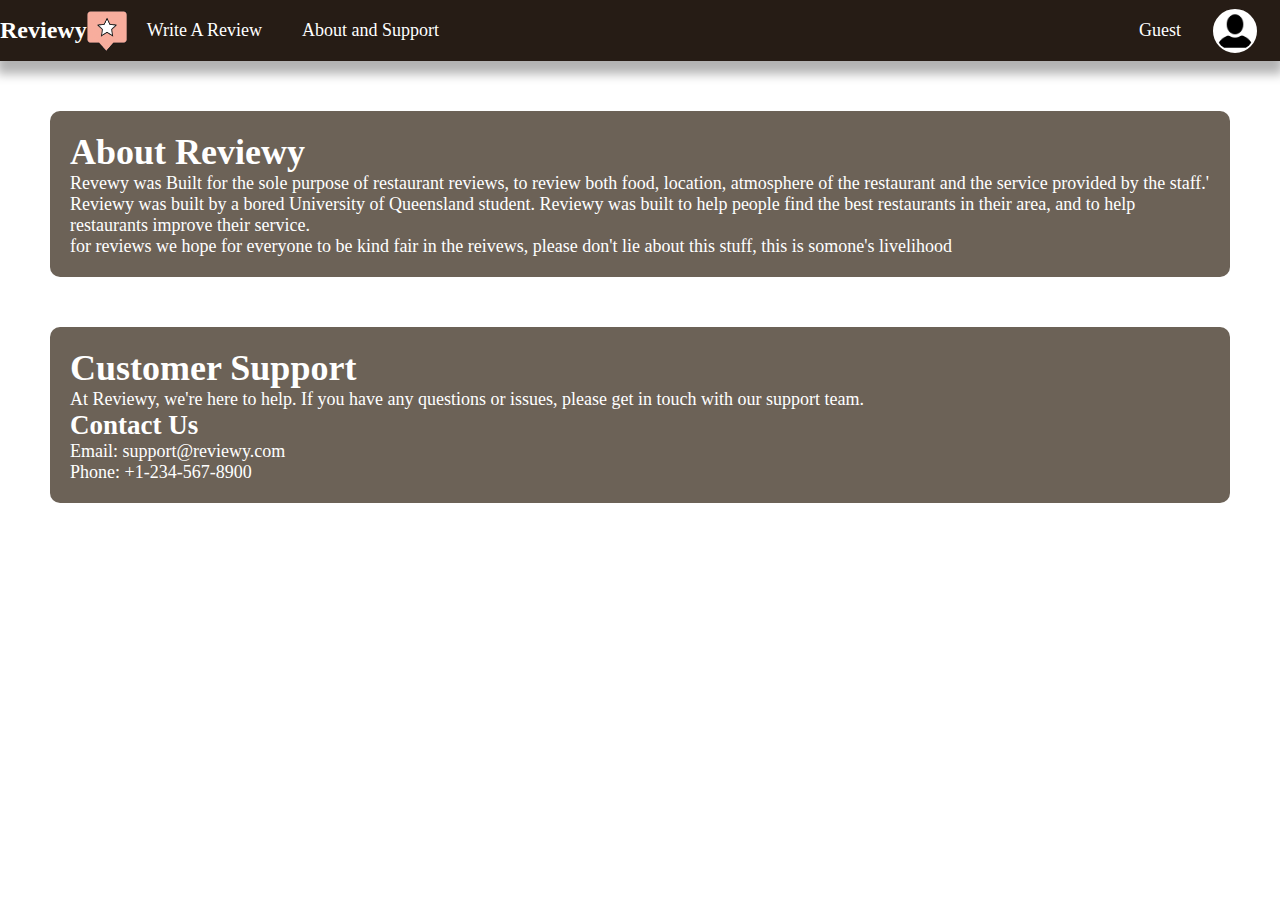
<file: Reviewy/About.html>
<!DOCTYPE html>
<html lang="en">
<head>
    <meta charset="UTF-8">
    <meta http-equiv="X-UA-Compatible" content="IE=edge">
    
    <title>Reviewy</title>
    
    <link rel="stylesheet" href="about.css">
    <link rel="stylesheet" href="styles.css">
    <script src="https://code.jquery.com/jquery-3.5.1.min.js"></script>
</head>
<body>
    <header> 
        <nav class="navbar">
            <a class = Logo href = "index.html"><h1 class = Logo_text>Reviewy </h1><img class = logo_image src="img/Logo.png" alt="Logo"></a>
            

    
            <ul class="navbar-links">
                <li class="navbar-dropdown">
                    <a href="write_Review_b.html">Write A Review</a>
                </li>
                <li class="navbar-dropdown">
                    <a href="About.html">About and Support</a>
                    
                <li id="account" class="navbar-dropdown">
                    <a href="#">
                        <div id="account_name">Guest</div><img onload="get_user()" id="account_image" src="img/Account.png", alt="Account image">
                    </a>
                    <div class="dropdown">
                        <a href="Login.html">Log in</a>
                        <a href="Register.html">Register</a>
                        <a onclick = "logout()" >Logout</a>
                    </div>

                </li> 
            </ul>
        </nav>
    </header>

    <div class="about-me">
        <h1>About Reviewy</h1>
        <p>Revewy was Built for the sole purpose of restaurant reviews, to review both food, location, atmosphere of the restaurant and the service provided by the staff.'
            Reviewy was built by a bored University of Queensland student. Reviewy was built to help people find the best restaurants in their area, and to help restaurants 
            improve their service.</p>

        <p>for reviews we hope for everyone to be kind fair in the reivews, please don't lie about this stuff, this is somone's livelihood</p>
        
    </div>


    <div class="customer-support">
        <h1>Customer Support</h1>
        <p>At Reviewy, we're here to help. If you have any questions or issues, please get in touch with our support team.</p>
        <h2>Contact Us</h2>
        <p>Email: support@reviewy.com</p>
        <p>Phone: +1-234-567-8900</p>
    </div>
</body>
</file>
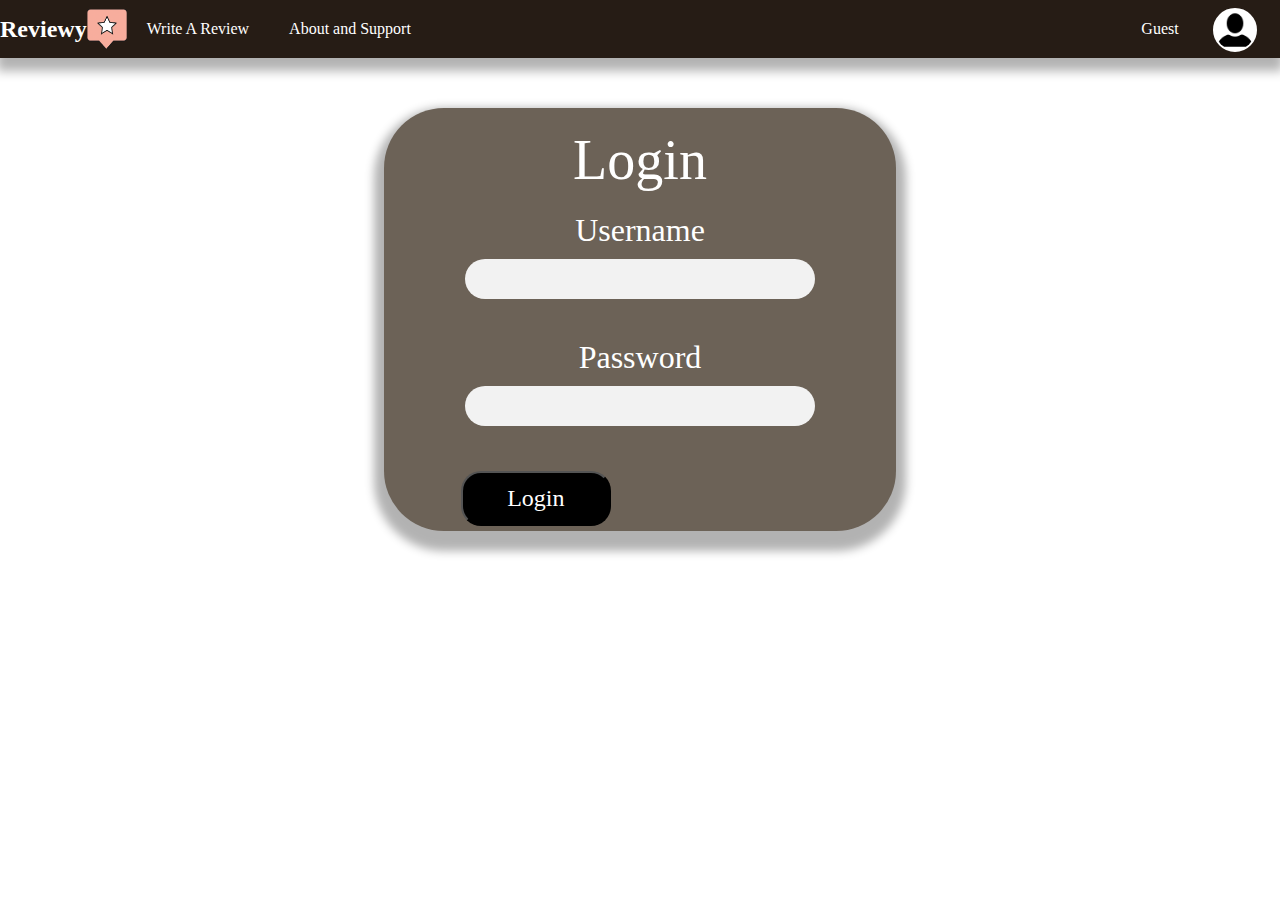
<file: Reviewy/Login.html>
<!DOCTYPE html>
<html lang="en">
<head>
    <meta charset="UTF-8">
    <meta http-equiv="X-UA-Compatible" content="IE=edge">
    
    <title>Reviewy</title>
    <link rel="stylesheet" href="styles.css">
    <link rel="stylesheet" href="account.css">
    <script src="scripts.js"></script>
    
    <script src="https://code.jquery.com/jquery-3.5.1.min.js"></script>
</head>
<body>
    <header> 
        <nav class="navbar">
            <a class = Logo href = "index.html"><h1 class = Logo_text>Reviewy </h1><img class = logo_image src="img/Logo.png" alt="Logo"></a>
            

    
            <ul class="navbar-links">
                <li class="navbar-dropdown">
                    <a href="write_Review_b.html">Write A Review</a>
                </li>
                <li class="navbar-dropdown">
                    <a href="About.html">About and Support</a>
                    
                <li id="account" class="navbar-dropdown">
                    <a href="#">
                        <div id="account_name">Guest</div><img onload="get_user()" id="account_image" src="img/Account.png", alt="Account image">
                    </a>
                    <div class="dropdown">
                        <a href="Login.html">Log in</a>
                        <a href="Register.html">Register</a>
                        <a onclick = "logout()" >Logout</a>
                    </div>

                </li> 
            </ul>
        </nav>
    </header>
    
    <section>
        <div class = "Login">
            <p class = "title">Login</p>
            <form>
                <label class = "account_title" for = "username">Username</label>
                <input class = "account_entry" type="text" id="username_entry" name="username" value=""><br>
                <ul class = "errors_username"></ul>
                <label class = "account_title" for = "password">Password</label>
                <input class = "account_entry" type="password" id="password_entry" name="password" value=""><br>
                <ul class = "errors_password"></ul>
                
            </form>


            <button class = "account_button" type="button" onclick= "check_login()"" >Login</button>

        </div>
    </section>

</body>
</file>
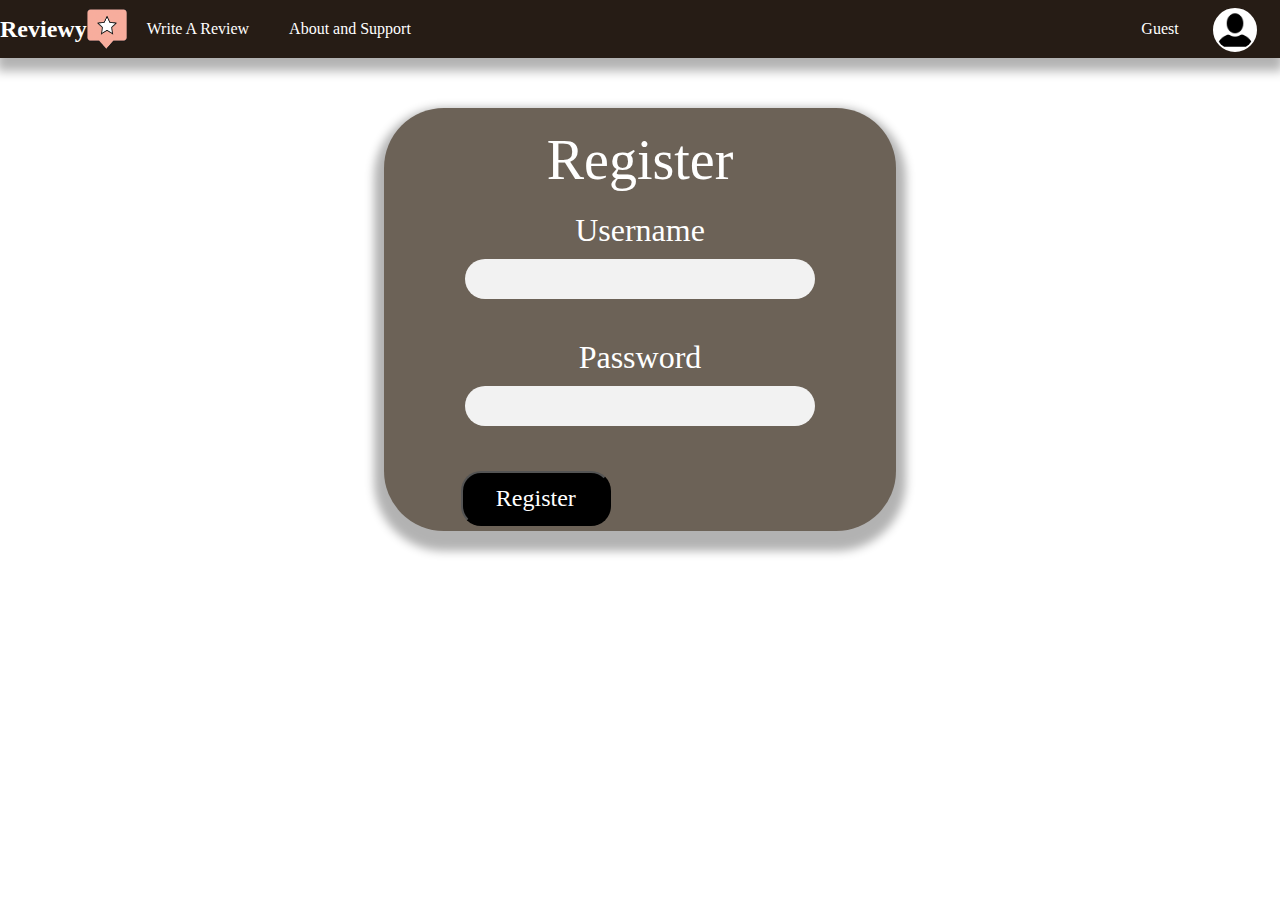
<file: Reviewy/Register.html>
<!DOCTYPE html>
<html lang="en">
<head>
    <meta charset="UTF-8">
    <meta http-equiv="X-UA-Compatible" content="IE=edge">
    
    <title>Reviewy</title>
    <link rel="stylesheet" href="styles.css">
    <link rel="stylesheet" href="account.css">
    <script src="scripts.js"></script>
    <script src="https://code.jquery.com/jquery-3.5.1.min.js"></script>
</head>
<body onload="register_init()">
    <header> 
        <nav class="navbar">
            <a class = Logo href = "index.html"><h1 class = Logo_text>Reviewy </h1><img class = logo_image src="img/Logo.png" alt="Logo"></a>
            

    
            <ul class="navbar-links">
                <li class="navbar-dropdown">
                    <a href="write_Review_b.html">Write A Review</a>
                </li>
                <li class="navbar-dropdown">
                    <a href="About.html">About and Support</a>
                    
                <li id="account" class="navbar-dropdown">
                    <a href="#">
                        <div id="account_name">Guest</div><img onload="get_user()" id="account_image" src="img/Account.png", alt="Account image">
                    </a>
                    <div class="dropdown">
                        <a href="Login.html">Log in</a>
                        <a href="Register.html">Register</a>
                        <a onclick = "logout()" >Logout</a>
                    </div>

                </li> 
            </ul>
        </nav>
    </header>
    
    <section >
        <div class = "Login" >
            <p class = "title">Register</p>
            <form>
                <label class = "account_title" for = "username">Username</label>
                <input class = "account_entry" type="text" id="username_entry" name="username" value=""><br>
                <ul class = "errors_username"></ul>
                <label class = "account_title" for = "password">Password</label>
                <input class = "account_entry" type="password" id="password_entry" name="password" value=""><br>
                <ul class = "errors_password"></ul>
            </form>
            <button class = "account_button" type="button" onclick="register_account()">Register</button>

        </div>
    </section>

</body>
</file>
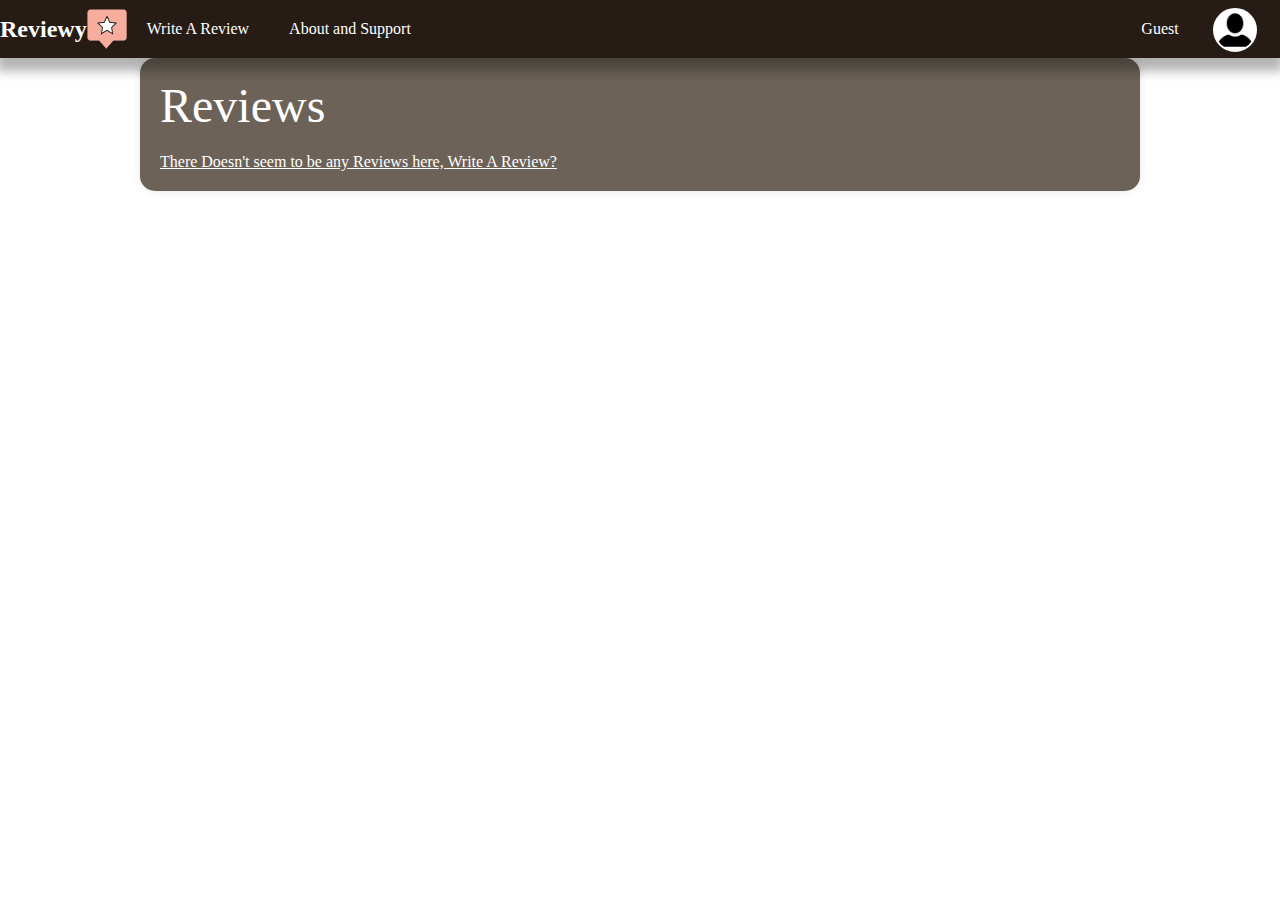
<file: Reviewy/review.html>
<!DOCTYPE html>
<html lang="en">
<head>
    <meta charset="UTF-8">
    <meta http-equiv="X-UA-Compatible" content="IE=edge">
    <meta name="viewport" content="width=device-width, initial-scale=1.0">
    <title>Reviewy</title>
    <link rel="stylesheet" href="styles.css">
    <link rel="stylesheet" href="review.css">
    <script src="scripts.js"></script>
</head>
<body onload="display_reviews()">
    <header> 
        <nav class="navbar">
            <a class = Logo href = "index.html"><h1 class = Logo_text>Reviewy </h1><img class = logo_image src="img/Logo.png" alt="Logo"></a>
            

    
            <ul class="navbar-links">
                <li class="navbar-dropdown">
                    <a href="write_Review_b.html">Write A Review</a>
                </li>
                <li class="navbar-dropdown">
                    <a href="About.html">About and Support</a>
                    
                <li id="account" class="navbar-dropdown">
                    <a href="#">
                        <div id="account_name">Guest</div><img onload="get_user()" id="account_image" src="img/Account.png", alt="Account image">
                    </a>
                    <div class="dropdown">
                        <a href="Login.html">Log in</a>
                        <a href="Register.html">Register</a>
                        <a onclick = "logout()" >Logout</a>
                    </div>

                </li> 
            </ul>
        </nav>
    </header>
        </header>
        <div class = Reviews_elements>
            <h1>Reviews</h1>
            <ul id="reviewsContainer"></ul>
            <a class = "no_reviews" href="write_Review_b.html"> There Doesn't seem to be any Reviews here, Write A Review?</a>
        </div>
        
        
    
        
</body>
</file>
<file: Reviewy/about.css>
* {
    color: white;
    margin: 0;
    padding: 0;
    font-family: Didot, serif;
  }





body {
    font-family: Arial, sans-serif;
    font-size: 18px;
}

.about-me {
    margin: 50px;
    padding: 20px;
    border-radius: 10px;
    animation: grow 1s ease-in-out infinite alternate;
    background-color: #6c6257;
}

.about-me h1, .about-me p {
    transition: 0.3s;
}


.customer-support {
    margin: 50px;
    padding: 20px;
    border-radius: 10px;
    font-size: 18px;
    background-color: #6c6257;
}

.customer-support h1, .customer-support h2 {
    transition: 0.3s;
}
</file>
<file: Reviewy/styles.css>
/* Default styles */
* {
  margin: 0;
  padding: 0;
  font-family: Didot, serif;
}


.navbar {
  display: flex;
  align-items: center;
  width: 100%;
  box-shadow: 0px 10px 10px 3px rgba(0, 0, 0, 0.3);
  position: relative;
  background-color: #261C15;
}


.Logo {
  text-decoration: none;
  align-items: center;
  color: white;
  transition: 0.2s all;
  display: flex;
}

.Logo_text {
  font-size: 1.5rem;
  font-weight: 800;
  margin: 0px;
  transition: 0.4s all;
}

.logo_image {
  width: 40px;
  height: 40px;
}


.navbar-links {
  list-style-type: none;
  display: flex;
}

.navbar-links li a {
  display: block;
  text-decoration: none;
  color: white;
  padding: 20px;
  font-weight: 1100;
  transition: 0.4s all;
}

.navbar-links li.navbar-dropdown {
  position: relative;
}

.navbar-links li.navbar-dropdown:hover .dropdown {
  visibility: visible;
  opacity: 1;
  transform: translateY(0px);
}

.navbar-links li.navbar-dropdown .dropdown {
  visibility: hidden;
  opacity: 0;
  position: absolute;
  padding: 0px;
  top: 100%;
  transform: translateY(50px);
  width: 250px;
  background-color: white;
  box-shadow: 0px 10px 10px 3px rgba(0, 0, 0, 0.3);
  border-bottom-left-radius: 3px;
  border-bottom-right-radius: 3px;
  z-index: 111;
  transition: 0.4s all;
}

.navbar-links li.navbar-dropdown .dropdown a {
  padding-top: 10px;
  padding-bottom: 10px;
  font-weight: 400;
  color: black;
}

.navbar-dropdown .dropdown a:hover {
  padding-left: 30px;
}

.navbar-links li a:hover {
  color: black;
  background-color: white;
  border-radius: 15px;
}

#account {
  float: left;
  position: absolute;
  right: 0px;
  text-align: center;
  width: 180px;
}

#account .navbar-dropdown .dropdown a:hover {
  padding: 0;
}

#account div {
  left: -30px;
  position: relative;
}


#account:hover {
  color: black;
}




#account_image {
  position: absolute;
  float: right;
  border-radius: 50%;
  width: 40px;
  height: 40px;
  border: 2px solid #fff;
  background-color:#fff;
  top: 2%;
  margin: 5px;
  right: 10%;
}

@media only screen and (max-width: 700px) {
  #account > div {
    width: auto;
    text-align: right;
  }
  #account { 
    text-indent: -9999px;  
    width: 81px;
  }
  #account_image {
    left: 15px;
  }
}
</file>
<file: Reviewy/account.css>
* {
    margin: 0;
    padding: 0;
    font-family: Didot, serif;
    color:white
    }


.Login {
    text-align: center;
    background-color: #6c6257;
    border-radius: 60px;
    box-shadow: 0px 10px 10px 10px rgba(0, 0, 0, 0.3);
    width: 40%;
    max-width: 90%;
    margin: 100px auto;
    margin-top: 50px;
    display: flex;
    flex-direction: column;
    align-items: center; /* Center the content horizontally */
}

.title {
    font-size: 3.5rem;
    text-align: center;
    margin: 20px auto;
    transition: all 0.5s ease;
}

.account_entry {
    width: 100%;
    max-width: 350px;
    height: 40px;
    margin: 10px auto;
    margin-bottom: 40px;
    text-align: left;
    transition: all 0.5s ease;
    border: none;
    border-radius: 30px;
    background-color: #f2f2f2;
    padding: 15px 20px;
    box-sizing: border-box;
    color: #555;
    font-size: 1rem;
    margin-left: 0; /* Set the left margin to 0 */
}

.account_entry:focus {
    outline: none;
    box-shadow: 0px 0px 10px rgba(0, 0, 0, 0.3);
    background-color: #e0e0e0;
}

.account_title {
    float: none; /* Remove the float */
    margin: 0px 10px;
    font-size: 2rem;
    transition: all 0.5s ease;
    text-align: center; /* Center the text */
}

.account_button {
    width: 150px;
    height: 55px;
    border-radius: 20px;
    color: whi;
    background: black;
    transition: all 0.5s ease;
    font-size: 1.5rem;
    margin: 5px 15%;
    align-self: flex-start; /* Align the button to the left */
}

.account_button:hover {
    background-color: white;
    color: black;
    transform: scale(1.05);
}

@media (max-width: 800px) {
    .Login {
        width: 60%;
        padding: 10%;
        margin-top: 10vh;
    }
    
    .title {
        font-size: 2rem;
    }
    
    .account_entry {
        max-width: 100%;
    }
    
    .account_title {
        margin: 0px 5px;
        font-size: 1.5rem;
    }
    
    .account_button {
        margin: 0px 5px;
        width: 100%;
        align-self: flex-start; /* Align the button to the left */
    }
}
</file>
<file: Reviewy/review.css>
* {
  margin: 0;
  padding: 0;
  font-family: Didot, serif;
}


/* Styles for the reviews section */
.Reviews_elements {
  width: 75%;
  margin: 0 auto; /* Center the box horizontally */
  padding: 20px;
  background-color: #6c6257;
  border-radius: 15px;
  box-shadow: 0 0 10px rgba(0, 0, 0, 0.1); /* Add a box shadow for depth */
}

.Reviews_elements h1{
  font-size: 3rem;
  font-weight: 500;
  margin-bottom: 20px;
  color: white;
}

/* Styles for the review container */
#reviewsContainer {
  list-style-type: none;
  padding: 0;
  
}

/* Style for each review */
.review {
  display: flex;
  align-items: flex-start;
  margin-bottom: 10px;
}

/* Style for the user */
.user {
  font-weight: bold;
  margin-right: 10px;
  width: 10%;
  color: white;
}

.information-container {
  display: block;
  overflow-wrap: break-word;
  width: 80%;
  outline: #6c6257;
  margin-bottom: 10px;
}

/* Style for the information */
.information {
  flex-grow: 1;
  margin-bottom: 5px;
  padding: 3%;
  background-color: #f2f2f2;
  border-radius: 5px;
  font-size: 16px;
  transition: transform 0.3s ease;
  color: black;
  overflow-wrap: break-word;
}

/* Hover animation for the information */
.information:hover {
  transform: scale(1.05);
  left: 100px;
}
/* Style for the stars */
.stars {
  margin-top: 0;
  margin: 10px;
  color: white
  ;
}

/* Style for the stars icon */
.stars::before {
  content: "★";
  color: #ffc107;
}

.review-heading {
  font-size: 1rem;
  font-weight: bold;
  color: white;
  margin-bottom: 10px;
}

.review-text {
  font-size: 1rem;
  color: white;
  position: fixed;
  bottom: 0px;
}

.no_reviews{
  font-size: 1rem;
  color: white;
}
</file>
